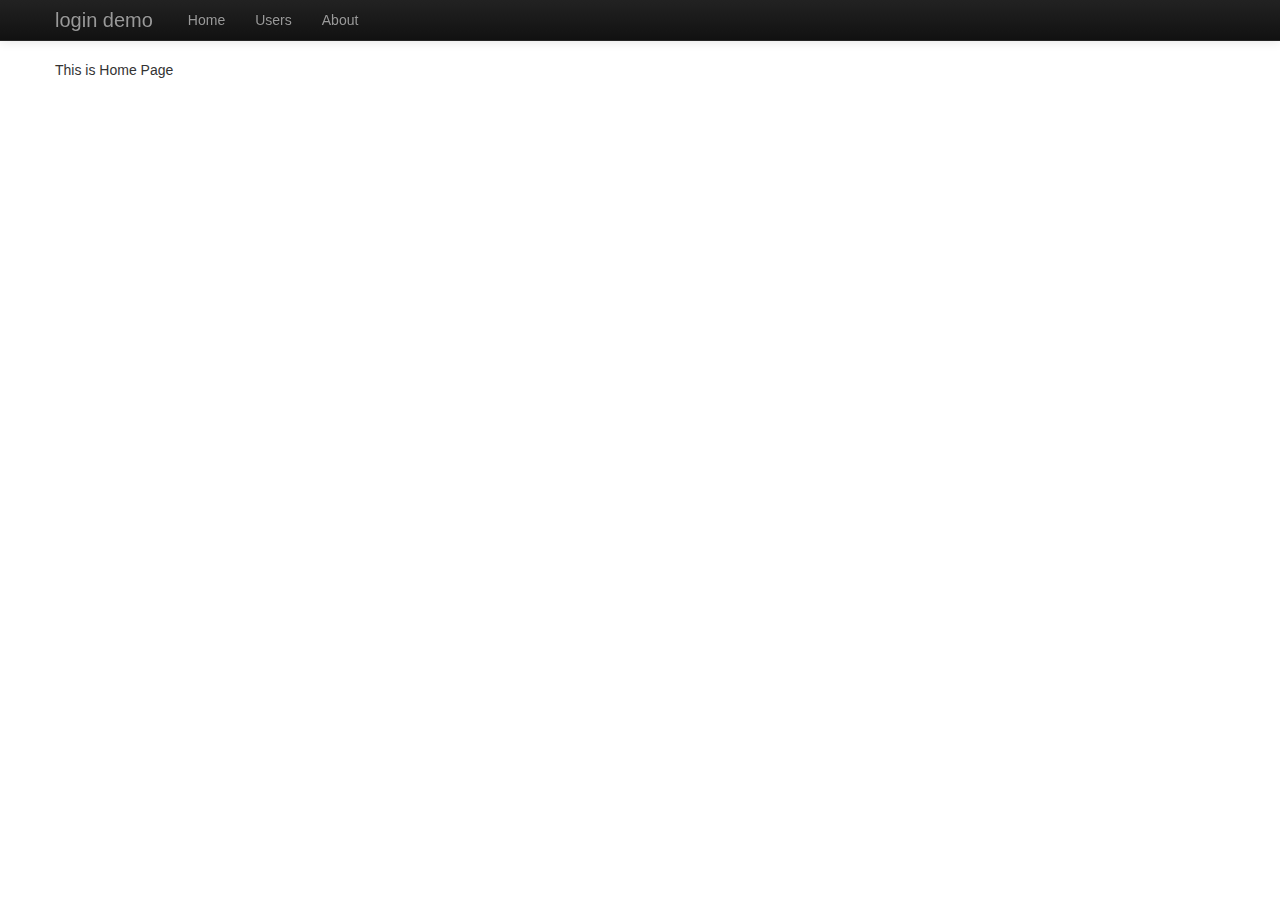
<file: src/front_end/app/index.html>
<!doctype html>
<html lang="en" data-ng-app="appModule">
<head>
  <meta charset="utf-8">
  <title>Build Tracker</title>
  <link href="css/style.css" rel="stylesheet" />
  <link href="css/bootstrap.min.css" rel="stylesheet" />
  <link href="css/bootstrap-responsive.min.css" rel="stylesheet" />
</head>
<body>

    <div class="navbar navbar-inverse navbar-fixed-top">
      <div class="navbar-inner">
        <div class="container">
          <button type="button" class="btn btn-navbar" data-toggle="collapse" data-target=".nav-collapse">
            <span class="icon-bar"></span>
            <span class="icon-bar"></span>
            <span class="icon-bar"></span>
          </button>
          <a class="brand" href="#">login demo</a>
          <div class="nav-collapse collapse">
            <ul class="nav">
            <li><a href="#/home">Home</a></li>
            <li><a href="#/users">Users</a></li>
            <li><a href="#/about">About</a></li>
            </ul>
          </div><!--/.nav-collapse -->
        </div>
      </div>
    </div>

    <div class="container">
      <div ng-view></div>
    </div> <!-- /container -->

  <!-- In production use:
  <script src="//ajax.googleapis.com/ajax/libs/angularjs/1.0.6/angular.min.js"></script>
  -->
  <script src="lib/jquery/jquery.min.js"></script>
  <script src="lib/angular/angular.min.js"></script>
  <script src="lib/angular/angular-resource.min.js"></script>

  <!-- UI Libs   -->
  <script src="lib//twitter/bootstrap.js"></script>

  
  <script src="js/app.js"></script>
  <script src="js/controllers.js"></script>
  <script src="js/services.js"></script>
</body>
</html>
</file>
<file: src/front_end/app/css/style.css>
body {
	padding-top: 60px;
}

table .even {
	background-color: lightblue;
}

table .selected {
	background-color: lightgreen;
}
</file>
